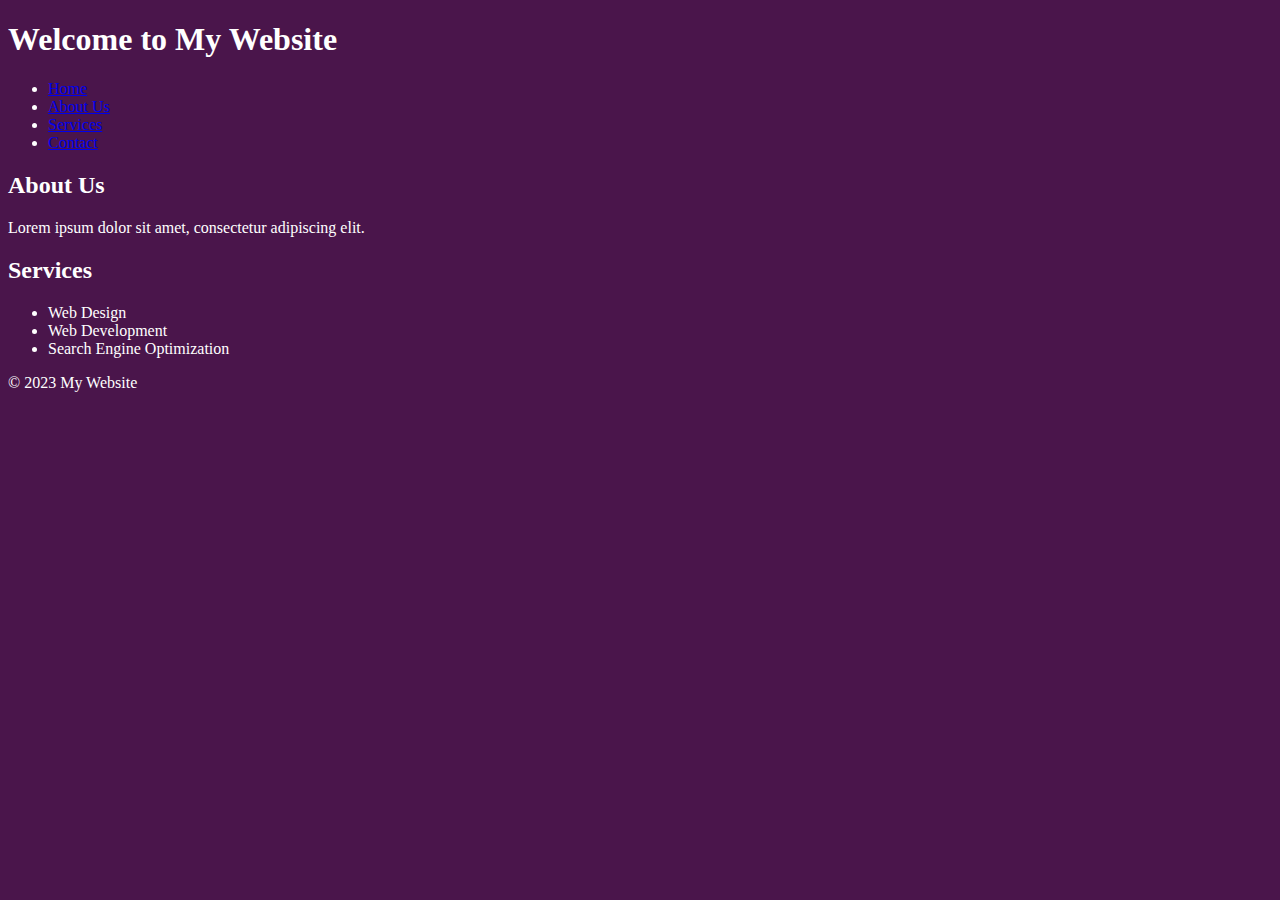
<file: index.html>
<!doctype html>
<html lang="en">

<head>
    <title>Title</title>
    <!-- Required meta tags -->
    <meta charset="utf-8">
    <meta name="viewport" content="width=device-width, initial-scale=1, shrink-to-fit=no">

    <!-- Bootstrap CSS v5.3.2 -->
    <link href="https://cdn.jsdelivr.net/npm/bootstrap@5.3.2/dist/css/bootstrap.min.css" rel="stylesheet"
        integrity="sha384-T3c6CoIi6uLrA9TneNEoa7RxnatzjcDSCmG1MXxSR1GAsXEV/Dwwykc2MPK8M2HN" crossorigin="anonymous">

    <!-- External CSS style sheet  note: place it after bootstrap. order matter here -->
    <link rel="stylesheet" href="css/style.css">
</head>

<body>
    <!-- This is the header section -->
    <header>
        <h1>Welcome to My Website</h1>
    </header>

    <!-- This is the navigation section -->
    <nav>
        <ul>
            <li><a href="#">Home</a></li>
            <li><a href="#">About Us</a></li>
            <li><a href="#">Services</a></li>
            <li><a href="#">Contact</a></li>
        </ul>
    </nav>

    <!-- This is the main content section -->
    <main>
        <section>
            <h2>About Us</h2>
            <p>Lorem ipsum dolor sit amet, consectetur adipiscing elit.</p>
        </section>
        <section>
            <h2>Services</h2>
            <ul>
                <li>Web Design</li>
                <li>Web Development</li>
                <li>Search Engine Optimization</li>
            </ul>
        </section>
        <article>

        </article>
        <!-- possibly more here -->
    </main>

    <!-- This is the footer section -->
    <footer>
        <p>&copy; 2023 My Website</p>
    </footer>
    <!-- Add your JavaScript scripts here -->
    <script src="scripts/app.js"></script>

    <!-- Bootstrap JavaScript Libraries -->
    <script src="https://cdn.jsdelivr.net/npm/bootstrap@5.3.2/dist/js/bootstrap.bundle.min.js"
        integrity="sha384-C6RzsynM9kWDrMNeT87bh95OGNyZPhcTNXj1NW7RuBCsyN/o0jlpcV8Qyq46cDfL"
        crossorigin="anonymous"></script>
</body>

</html>
</file>
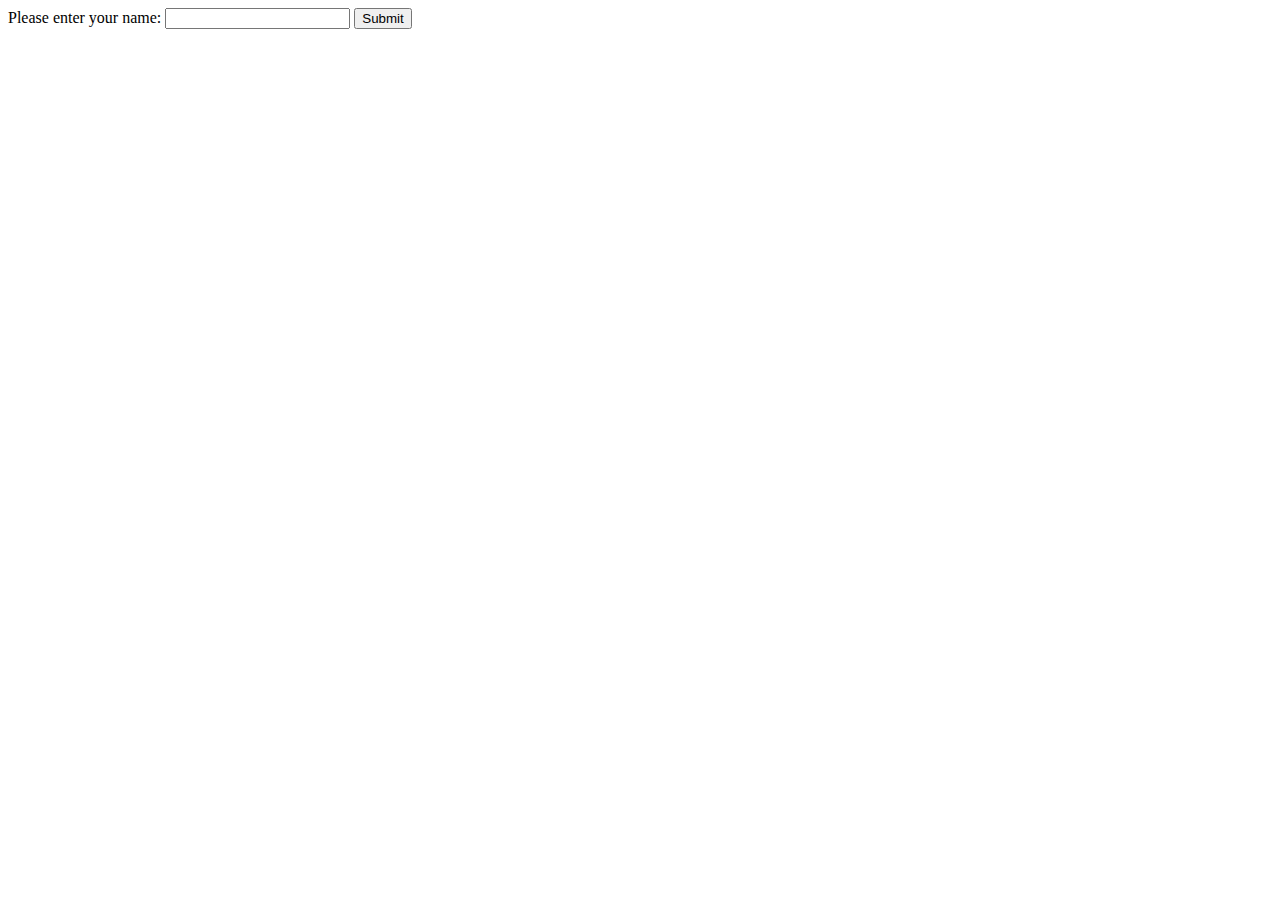
<file: helloWorldWebsite/askInput/index.html>
<!DOCTYPE html>
<html>
<head>
    <title>User Name Input</title>
</head>
<body>
    <label for="nameInput">Please enter your name: </label>
    <input type="text" id="nameInput">
    <button onclick="displayName()">Submit</button>
    <p id="output"></p>


    <script>
        // function displayName() {
        //     // Get the input field's value
        //     var name = document.getElementById("nameInput").value;

        //     // Display the name in the output paragraph
        //     document.getElementById("output").textContent = "Hello, " + name + "!";
        // }
    </script>
    <script src="input.js"></script>
</body>
</html>
</file>
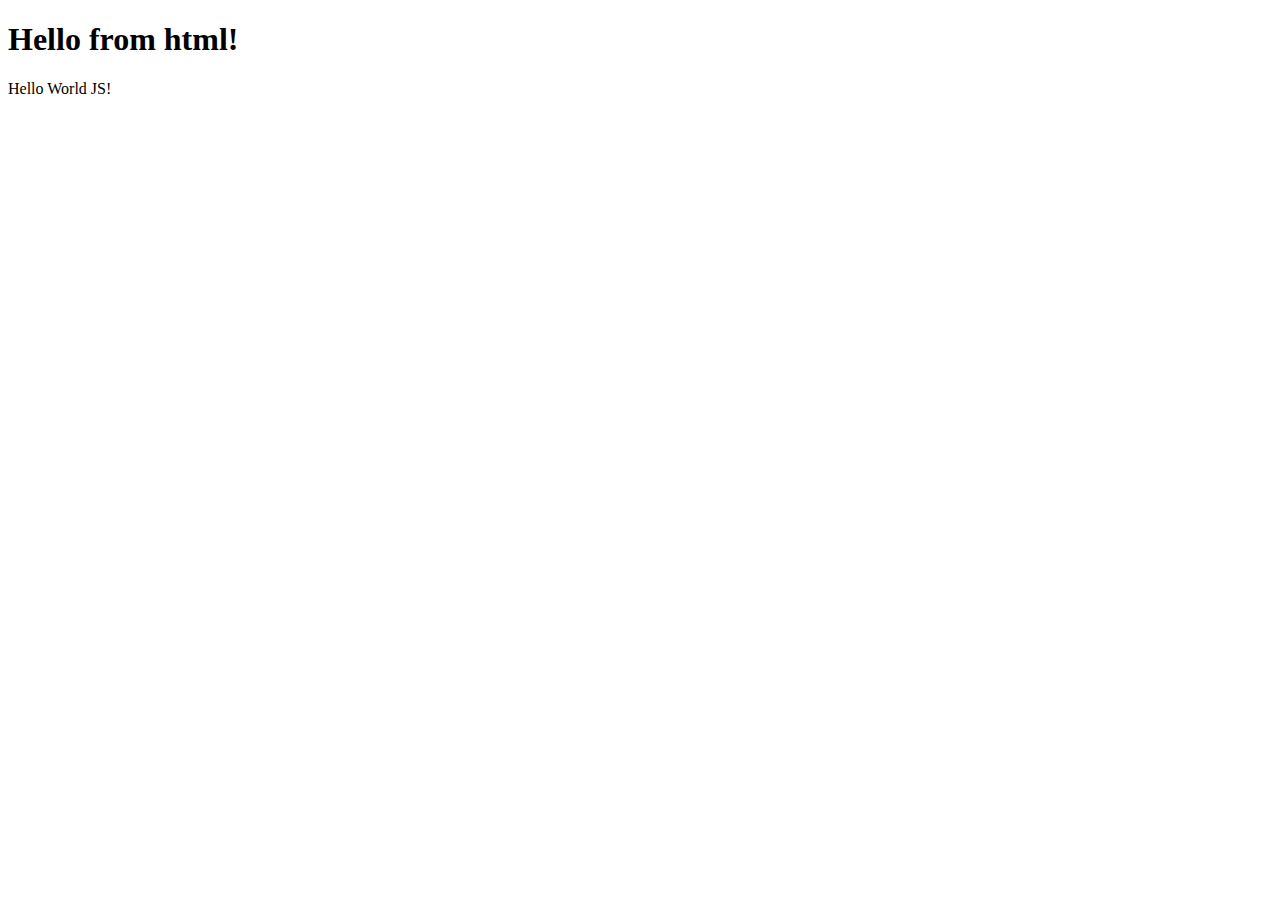
<file: helloWorldWebsite/simpleVersion/index.html>
<!doctype html>
<html lang="en">

<head>
    <title>Title</title>
    <!-- Required meta tags -->
    <meta charset="utf-8">
    <meta name="viewport" content="width=device-width, initial-scale=1, shrink-to-fit=no">

    <!-- Bootstrap CSS v5.2.1 -->
    <link href="https://cdn.jsdelivr.net/npm/bootstrap@5.2.1/dist/css/bootstrap.min.css" rel="stylesheet"
        integrity="sha384-iYQeCzEYFbKjA/T2uDLTpkwGzCiq6soy8tYaI1GyVh/UjpbCx/TYkiZhlZB6+fzT" crossorigin="anonymous">

</head>

<body>
    <header>
        <!-- place navbar here -->
    </header>
    <main>
        <h1>Hello from html!</h1>



    </main>
    <footer>
        <!-- place footer here -->
    </footer>


    <div id="messageDiv"></div>

    <script>
        const messageDiv = document.getElementById("messageDiv");
        messageDiv.innerHTML = "Hello Java World!";




    </script>
    
    <script src="greetings.js"></script>

    <!-- Bootstrap JavaScript Libraries -->
    <script src="https://cdn.jsdelivr.net/npm/@popperjs/core@2.11.6/dist/umd/popper.min.js"
        integrity="sha384-oBqDVmMz9ATKxIep9tiCxS/Z9fNfEXiDAYTujMAeBAsjFuCZSmKbSSUnQlmh/jp3" crossorigin="anonymous">
        </script>

    <script src="https://cdn.jsdelivr.net/npm/bootstrap@5.2.1/dist/js/bootstrap.min.js"
        integrity="sha384-7VPbUDkoPSGFnVtYi0QogXtr74QeVeeIs99Qfg5YCF+TidwNdjvaKZX19NZ/e6oz" crossorigin="anonymous">
        </script>
</body>

</html>
</file>
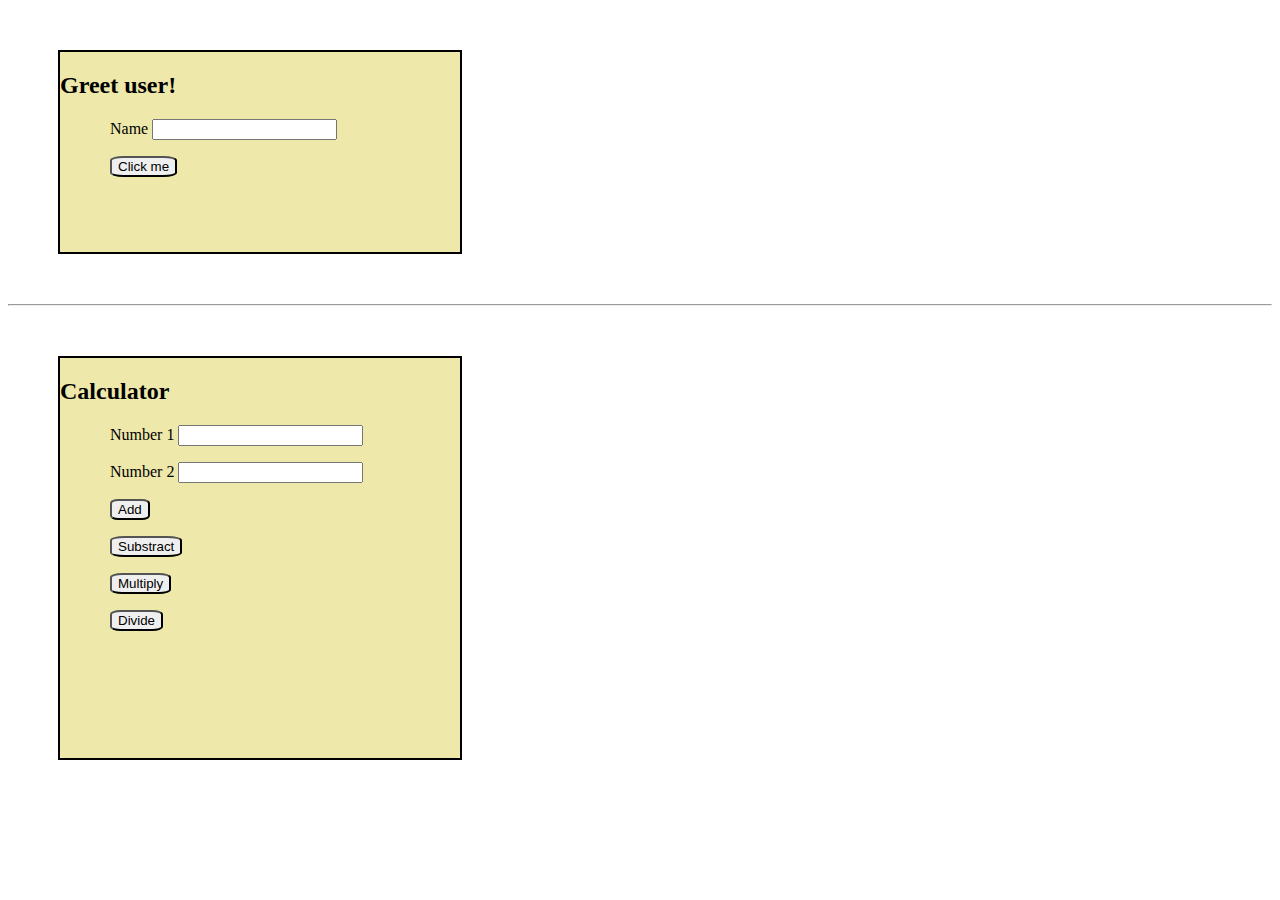
<file: WB2-exercises/GreetByName/index.html>
<!doctype html>
<html lang="en">

<head>
    <title>Title</title>
    <!-- Required meta tags -->
    <meta charset="utf-8">
    <meta name="viewport" content="width=device-width, initial-scale=1, shrink-to-fit=no">
    <link rel="stylesheet" href="style.css">
    <!-- Bootstrap CSS v5.2.1 -->
    <link href="https://cdn.jsdelivr.net/npm/bootstrap@5.2.1/dist/css/bootstrap.min.css" rel="stylesheet"
        integrity="sha384-iYQeCzEYFbKjA/T2uDLTpkwGzCiq6soy8tYaI1GyVh/UjpbCx/TYkiZhlZB6+fzT" crossorigin="anonymous">

</head>

<body>
    <header>
        <!-- place navbar here -->
    </header>
    <main>
        <div class="div">
            <h2>Greet user!</h2>
            <p id="p">Name <input type="text" id="userInput" /></p>
            <p><button id="greetBtn" value="Greet the User" >Click me </button></p>
            <div id="output"></div>
        </div>
        
        <hr>
        
        <div class="div-2">
            <h2>Calculator</h2>
            <p id="p">Number 1 <input type="number" id="userInput1" /></p>
            <p id="p">Number 2 <input type="number" id="userInput2" /></p>
            
            <p><button id="greetBtn" value="Greet the User" >Add </button></p>
            <p><button id="greetBtn" value="Greet the User" >Substract </button></p>
            <p><button id="greetBtn" value="Greet the User" >Multiply </button></p>
            <p><button id="greetBtn" value="Greet the User" >Divide </button></p>
            <div id="output"></div>
        </div>
        <!-- <p>Name <input type="text" id="nameField" /></p>
        <p>Age <input type="text" id="ageField" /></p>
        <p><input type="button" id="showBtn" value="Show" /></p>
        <p id="messagePara"></p> -->
    </main>
    <footer>
        <!-- place footer here -->
    </footer>

    <script src="script/index.js"></script>

    <!-- Bootstrap JavaScript Libraries -->
    <script src="https://cdn.jsdelivr.net/npm/@popperjs/core@2.11.6/dist/umd/popper.min.js"
        integrity="sha384-oBqDVmMz9ATKxIep9tiCxS/Z9fNfEXiDAYTujMAeBAsjFuCZSmKbSSUnQlmh/jp3" crossorigin="anonymous">
        </script>

    <script src="https://cdn.jsdelivr.net/npm/bootstrap@5.2.1/dist/js/bootstrap.min.js"
        integrity="sha384-7VPbUDkoPSGFnVtYi0QogXtr74QeVeeIs99Qfg5YCF+TidwNdjvaKZX19NZ/e6oz" crossorigin="anonymous">
        </script>
</body>

</html>
</file>
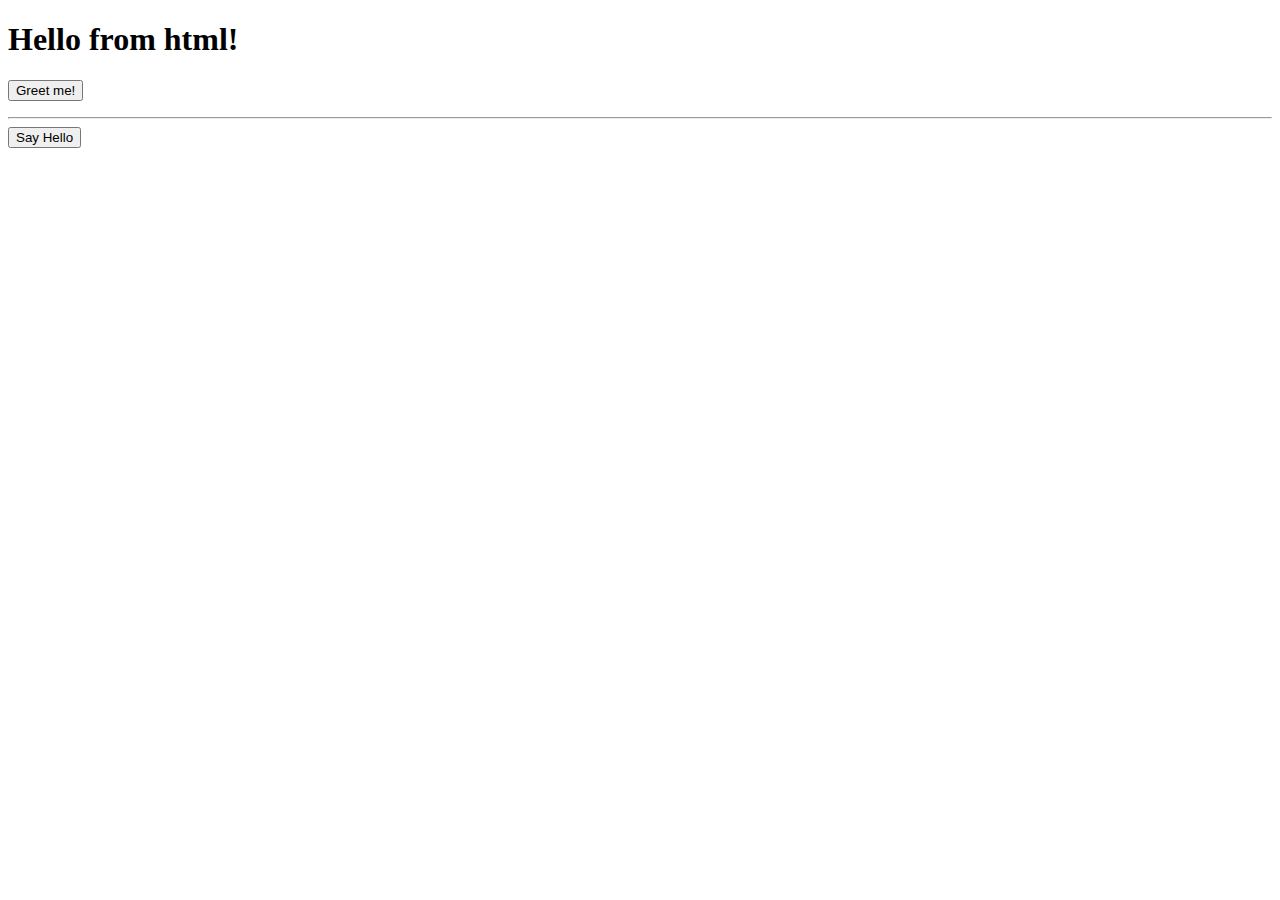
<file: helloWorldWebsite/simpleVersion/betterVersion/index.html>
<!doctype html>
<html lang="en">

<head>
    <title>Title</title>
    <!-- Required meta tags -->
    <meta charset="utf-8">
    <meta name="viewport" content="width=device-width, initial-scale=1, shrink-to-fit=no">

    <!-- Bootstrap CSS v5.2.1 -->
    <link href="https://cdn.jsdelivr.net/npm/bootstrap@5.2.1/dist/css/bootstrap.min.css" rel="stylesheet"
        integrity="sha384-iYQeCzEYFbKjA/T2uDLTpkwGzCiq6soy8tYaI1GyVh/UjpbCx/TYkiZhlZB6+fzT" crossorigin="anonymous">

</head>

<body>
    <header>
        <!-- place navbar here -->
    </header>
    <main>
        <h1>Hello from html!</h1>



    </main>
    <footer>
        <!-- place footer here -->
    </footer>


    <!-- <div id="messageDiv"></div>
    <input type="text" id="nameField" />
    <input type="text" id="ageField" />
    <input type="button" id="clickMeBtn" value="Click Me" /> -->


    <button onclick="showGreeting();">Greet me!</button>

    <!-- my code will apear below greet me button. -->
    <p id="greet">
        <hr>

        <!-- p 117 
    <p>Name <input type="text" id="nameField" /></p>
    <p>Age <input type="text" id="ageField" /></p>
    <p><input type="button" id="showBtn" value="Show" /></p>
    <p id="messagePara"></p> -->

    <!-- <p>Hours worked: <input type="text" id="hrsWorkedField" /></p>
    <p>Pay rate: <input type="text" id="payRateField" /></p>
    4-17
    <p><input type="button" id="calcPayBtn" value="Calculate Your Pay" /></p>
    <p id="resultPara"></p> -->

        <input id="helloBtn" type="button" value="Say Hello" />

    <script>

    </script>

    <!-- link JS file. -->
    <script src="greetings.js"></script>

    <!-- Bootstrap JavaScript Libraries -->
    <script src="https://cdn.jsdelivr.net/npm/@popperjs/core@2.11.6/dist/umd/popper.min.js"
        integrity="sha384-oBqDVmMz9ATKxIep9tiCxS/Z9fNfEXiDAYTujMAeBAsjFuCZSmKbSSUnQlmh/jp3" crossorigin="anonymous">
        </script>

    <script src="https://cdn.jsdelivr.net/npm/bootstrap@5.2.1/dist/js/bootstrap.min.js"
        integrity="sha384-7VPbUDkoPSGFnVtYi0QogXtr74QeVeeIs99Qfg5YCF+TidwNdjvaKZX19NZ/e6oz" crossorigin="anonymous">
        </script>
</body>

</html>
</file>
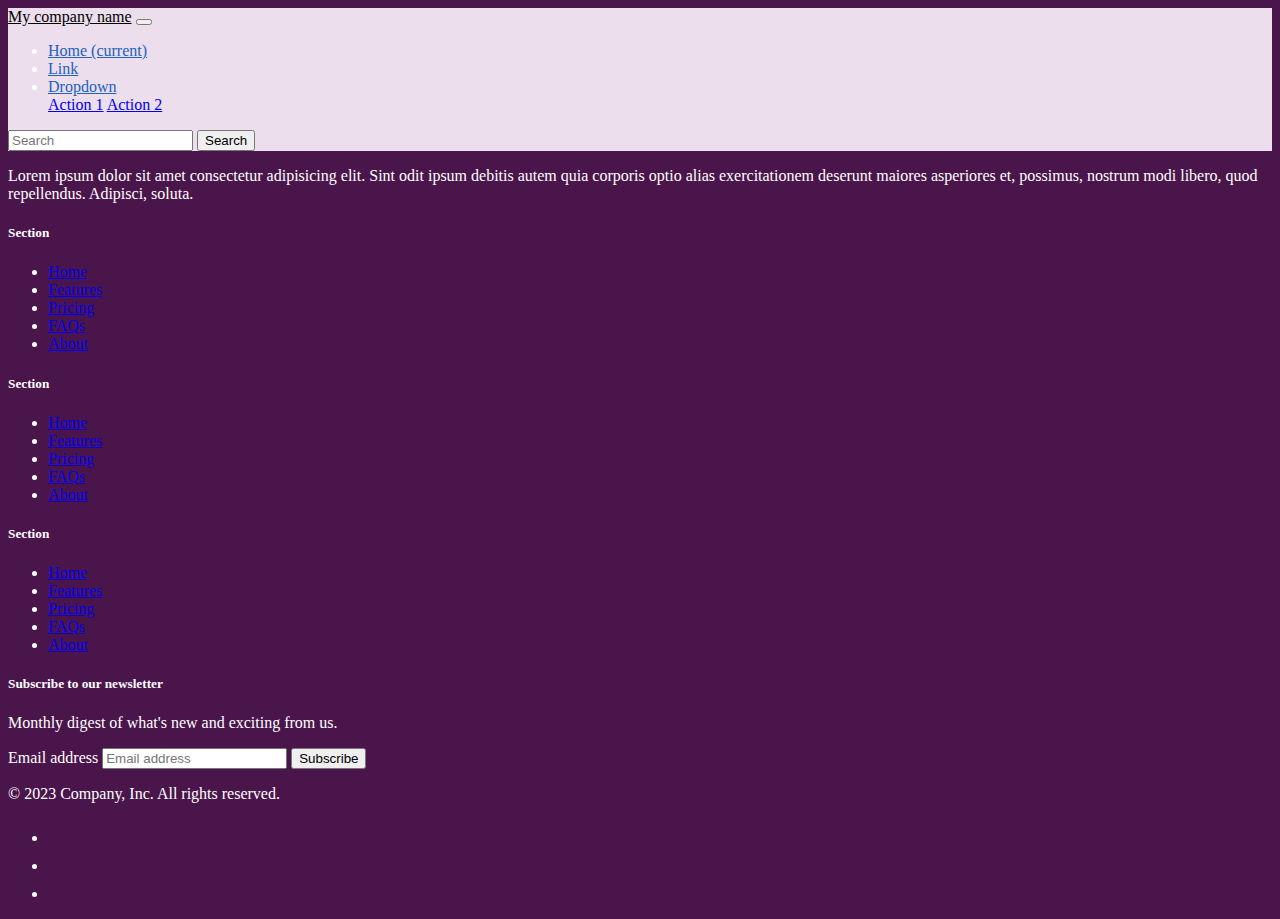
<file: demo.html>
<!doctype html>
<html lang="en">

<head>
    <title>Title</title>
    <!-- Required meta tags -->
    <meta charset="utf-8">
    <meta name="viewport" content="width=device-width, initial-scale=1, shrink-to-fit=no">

    <!-- Bootstrap CSS v5.3.2 -->
    <link href="https://cdn.jsdelivr.net/npm/bootstrap@5.3.2/dist/css/bootstrap.min.css" rel="stylesheet"
        integrity="sha384-T3c6CoIi6uLrA9TneNEoa7RxnatzjcDSCmG1MXxSR1GAsXEV/Dwwykc2MPK8M2HN" crossorigin="anonymous">

    <!-- External CSS style sheet  note: place it after bootstrap. order matter here -->
    <link rel="stylesheet" href="css/style.css">
</head>

<body>
    <!-- This is the header section -->
    <header>
        <!-- bs5-navbar background color -->
        <nav class="navbar navbar-expand-sm navbar-dark" style="background-color: #ecdeec;">
            <a class="navbar-brand" href="#">My company name</a>
            <button class="navbar-toggler d-lg-none" type="button" data-bs-toggle="collapse"
                data-bs-target="#collapsibleNavId" aria-controls="collapsibleNavId" aria-expanded="false"
                aria-label="Toggle navigation"></button>
            <div class="collapse navbar-collapse" id="collapsibleNavId">
                <ul class="navbar-nav me-auto mt-2 mt-lg-0">
                    <li class="nav-item">
                        <a class="nav-link active" href="#" aria-current="page">Home <span
                                class="visually-hidden">(current)</span></a>
                    </li>
                    <li class="nav-item">
                        <a class="nav-link" href="#">Link</a>
                    </li>
                    <li class="nav-item dropdown">
                        <a class="nav-link dropdown-toggle" href="#" id="dropdownId" data-bs-toggle="dropdown"
                            aria-haspopup="true" aria-expanded="false">Dropdown</a>
                        <div class="dropdown-menu" aria-labelledby="dropdownId">
                            <a class="dropdown-item" href="#">Action 1</a>
                            <a class="dropdown-item" href="#">Action 2</a>
                        </div>
                    </li>
                </ul>
                <form class="d-flex my-2 my-lg-0">
                    <input class="form-control me-sm-2" type="text" placeholder="Search">
                    <button class="btn btn-outline-success my-2 my-sm-0" type="submit">Search</button>
                </form>
            </div>
        </nav>
        <!-- <ul>
                <li><a href="#">Home</a></li>
                <li><a href="#">About Us</a></li>
                <li><a href="#">Services</a></li>
                <li><a href="#">Contact</a></li>
            </ul> -->


    </header>

    <!-- This is the navigation section -->


    <!-- This is the main content section -->
    <main>
        <div class="container">
            <p>
                Lorem ipsum dolor sit amet consectetur adipisicing elit. Sint odit ipsum debitis autem quia corporis
                optio alias exercitationem deserunt maiores asperiores et, possimus, nostrum modi libero, quod
                repellendus. Adipisci, soluta.
            </p>
        </div>

    </main>

    <!-- This is the footer section -->

    <div class="container">
        <!-- remove class py-5 -->
        <footer class="py-5">
            <div class="row">
                <div class="col-6 col-md-2 mb-3">
                    <h5>Section</h5>
                    <ul class="nav flex-column">
                        <li class="nav-item mb-2"><a href="#" class="nav-link p-0 text-info">Home</a></li>
                        <li class="nav-item mb-2"><a href="#" class="nav-link p-0 text-info">Features</a>
                        </li>
                        <li class="nav-item mb-2"><a href="#" class="nav-link p-0 text-info">Pricing</a>
                        </li>
                        <li class="nav-item mb-2"><a href="#" class="nav-link p-0 text-info">FAQs</a></li>
                        <li class="nav-item mb-2"><a href="#" class="nav-link p-0 text-info">About</a>
                        </li>
                    </ul>
                </div>

                <div class="col-6 col-md-2 mb-3">
                    <h5>Section</h5>
                    <ul class="nav flex-column">
                        <li class="nav-item mb-2"><a href="#" class="nav-link p-0 text-info">Home</a></li>
                        <li class="nav-item mb-2"><a href="#" class="nav-link p-0 text-info">Features</a>
                        </li>
                        <li class="nav-item mb-2"><a href="#" class="nav-link p-0 text-info">Pricing</a>
                        </li>
                        <li class="nav-item mb-2"><a href="#" class="nav-link p-0 text-info">FAQs</a></li>
                        <li class="nav-item mb-2"><a href="#" class="nav-link p-0 text-info">About</a>
                        </li>
                    </ul>
                </div>

                <div class="col-6 col-md-2 mb-3">
                    <h5>Section</h5>
                    <ul class="nav flex-column">
                        <li class="nav-item mb-2"><a href="#" class="nav-link p-0 text-info">Home</a></li>
                        <li class="nav-item mb-2"><a href="#" class="nav-link p-0 text-info">Features</a>
                        </li>
                        <li class="nav-item mb-2"><a href="#" class="nav-link p-0 text-info">Pricing</a>
                        </li>
                        <li class="nav-item mb-2"><a href="#" class="nav-link p-0 text-info">FAQs</a></li>
                        <li class="nav-item mb-2"><a href="#" class="nav-link p-0 text-info">About</a>
                        </li>
                    </ul>
                </div>

                <div class="col-md-5 offset-md-1 mb-3">
                    <form>
                        <h5>Subscribe to our newsletter</h5>
                        <p>Monthly digest of what's new and exciting from us.</p>
                        <div class="d-flex flex-column flex-sm-row w-100 gap-2">
                            <label for="newsletter1" class="visually-hidden">Email address</label>
                            <input id="newsletter1" type="text" class="form-control" placeholder="Email address">
                            <button class="btn btn-primary" type="button">Subscribe</button>
                        </div>
                    </form>
                </div>
            </div>

            <div class="d-flex flex-column flex-sm-row justify-content-between py-4 my-4 border-top">
                <p>© 2023 Company, Inc. All rights reserved.</p>
                <ul class="list-unstyled d-flex">
                    <li class="ms-3"><a class="link-body-emphasis" href="#"><svg class="bi" width="24" height="24">
                                <use xlink:href="#twitter"></use>
                            </svg></a></li>
                    <li class="ms-3"><a class="link-body-emphasis" href="#"><svg class="bi" width="24" height="24">
                                <use xlink:href="#instagram"></use>
                            </svg></a></li>
                    <li class="ms-3"><a class="link-body-emphasis" href="#"><svg class="bi" width="24" height="24">
                                <use xlink:href="#facebook"></use>
                            </svg></a></li>
                </ul>
            </div>
        </footer>
    </div>

    <!-- Add your JavaScript scripts here -->
    <script src="scripts/app.js"></script>

    <!-- Bootstrap JavaScript Libraries -->
    <script src="https://cdn.jsdelivr.net/npm/bootstrap@5.3.2/dist/js/bootstrap.bundle.min.js"
        integrity="sha384-C6RzsynM9kWDrMNeT87bh95OGNyZPhcTNXj1NW7RuBCsyN/o0jlpcV8Qyq46cDfL"
        crossorigin="anonymous"></script>
</body>

</html>
</file>
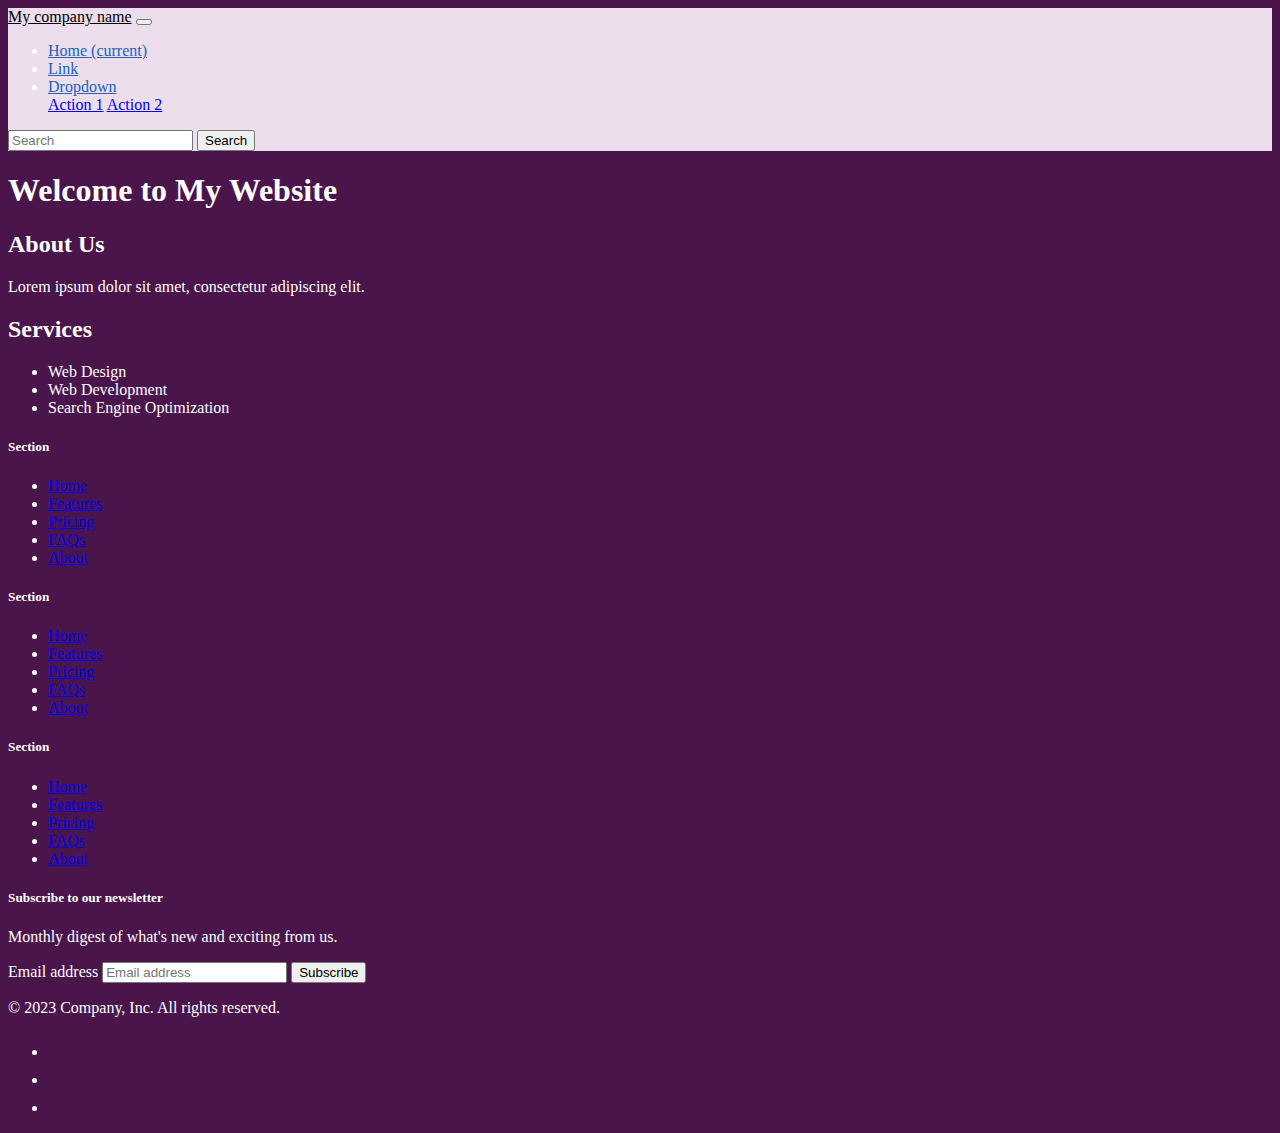
<file: demo2.html>
<!doctype html>
<html lang="en">

<head>
    <title>Title</title>
    <!-- Required meta tags -->
    <meta charset="utf-8">
    <meta name="viewport" content="width=device-width, initial-scale=1, shrink-to-fit=no">

    <!-- Bootstrap CSS v5.3.2 -->
    <link href="https://cdn.jsdelivr.net/npm/bootstrap@5.3.2/dist/css/bootstrap.min.css" rel="stylesheet"
        integrity="sha384-T3c6CoIi6uLrA9TneNEoa7RxnatzjcDSCmG1MXxSR1GAsXEV/Dwwykc2MPK8M2HN" crossorigin="anonymous">

    <!-- External CSS style sheet  note: place it after bootstrap. order matter here -->
    <link rel="stylesheet" href="css/style.css">
</head>

<body>
    <!-- This is the header section -->
    <header>
        <!-- bs5-navbar background color -->
        <nav class="navbar navbar-expand-sm navbar-dark" style="background-color: #ecdeec;">
            <a class="navbar-brand" href="#">My company name</a>
            <button class="navbar-toggler d-lg-none" type="button" data-bs-toggle="collapse"
                data-bs-target="#collapsibleNavId" aria-controls="collapsibleNavId" aria-expanded="false"
                aria-label="Toggle navigation"></button>
            <div class="collapse navbar-collapse" id="collapsibleNavId">
                <ul class="navbar-nav me-auto mt-2 mt-lg-0">
                    <li class="nav-item">
                        <a class="nav-link active" href="#" aria-current="page">Home <span
                                class="visually-hidden">(current)</span></a>
                    </li>
                    <li class="nav-item">
                        <a class="nav-link" href="#">Link</a>
                    </li>
                    <li class="nav-item dropdown">
                        <a class="nav-link dropdown-toggle" href="#" id="dropdownId" data-bs-toggle="dropdown"
                            aria-haspopup="true" aria-expanded="false">Dropdown</a>
                        <div class="dropdown-menu" aria-labelledby="dropdownId">
                            <a class="dropdown-item" href="#">Action 1</a>
                            <a class="dropdown-item" href="#">Action 2</a>
                        </div>
                    </li>
                </ul>
                <form class="d-flex my-2 my-lg-0">
                    <input class="form-control me-sm-2" type="text" placeholder="Search">
                    <button class="btn btn-outline-success my-2 my-sm-0" type="submit">Search</button>
                </form>
            </div>
        </nav>
        <!-- <ul>
                <li><a href="#">Home</a></li>
                <li><a href="#">About Us</a></li>
                <li><a href="#">Services</a></li>
                <li><a href="#">Contact</a></li>
            </ul> -->


    </header>

    <!-- This is the navigation section -->


    <!-- This is the main content section -->
    <main>
        <div class="container">
            <h1>Welcome to My Website</h1>
            <section>
                <h2>About Us</h2>
                <p>Lorem ipsum dolor sit amet, consectetur adipiscing elit.</p>
            </section>
            <section>
                <h2>Services</h2>
                <ul>
                    <li>Web Design</li>
                    <li>Web Development</li>
                    <li>Search Engine Optimization</li>
                </ul>
            </section>
            <article>

            </article>
            <!-- possibly more here -->
        </div>

    </main>

    <!-- This is the footer section -->

    <div class="container">
        <!-- remove class py-5 -->
        <footer class="py-5">  
            <div class="row">
                <div class="col-6 col-md-2 mb-3">
                    <h5>Section</h5>
                    <ul class="nav flex-column">
                        <li class="nav-item mb-2"><a href="#" class="nav-link p-0 text-info">Home</a></li>
                        <li class="nav-item mb-2"><a href="#" class="nav-link p-0 text-info">Features</a>
                        </li>
                        <li class="nav-item mb-2"><a href="#" class="nav-link p-0 text-info">Pricing</a>
                        </li>
                        <li class="nav-item mb-2"><a href="#" class="nav-link p-0 text-info">FAQs</a></li>
                        <li class="nav-item mb-2"><a href="#" class="nav-link p-0 text-info">About</a>
                        </li>
                    </ul>
                </div>

                <div class="col-6 col-md-2 mb-3">
                    <h5>Section</h5>
                    <ul class="nav flex-column">
                        <li class="nav-item mb-2"><a href="#" class="nav-link p-0 text-info">Home</a></li>
                        <li class="nav-item mb-2"><a href="#" class="nav-link p-0 text-info">Features</a>
                        </li>
                        <li class="nav-item mb-2"><a href="#" class="nav-link p-0 text-info">Pricing</a>
                        </li>
                        <li class="nav-item mb-2"><a href="#" class="nav-link p-0 text-info">FAQs</a></li>
                        <li class="nav-item mb-2"><a href="#" class="nav-link p-0 text-info">About</a>
                        </li>
                    </ul>
                </div>

                <div class="col-6 col-md-2 mb-3">
                    <h5>Section</h5>
                    <ul class="nav flex-column">
                        <li class="nav-item mb-2"><a href="#" class="nav-link p-0 text-info">Home</a></li>
                        <li class="nav-item mb-2"><a href="#" class="nav-link p-0 text-info">Features</a>
                        </li>
                        <li class="nav-item mb-2"><a href="#" class="nav-link p-0 text-info">Pricing</a>
                        </li>
                        <li class="nav-item mb-2"><a href="#" class="nav-link p-0 text-info">FAQs</a></li>
                        <li class="nav-item mb-2"><a href="#" class="nav-link p-0 text-info">About</a>
                        </li>
                    </ul>
                </div>

                <div class="col-md-5 offset-md-1 mb-3">
                    <form>
                        <h5>Subscribe to our newsletter</h5>
                        <p>Monthly digest of what's new and exciting from us.</p>
                        <div class="d-flex flex-column flex-sm-row w-100 gap-2">
                            <label for="newsletter1" class="visually-hidden">Email address</label>
                            <input id="newsletter1" type="text" class="form-control" placeholder="Email address">
                            <button class="btn btn-primary" type="button">Subscribe</button>
                        </div>
                    </form>
                </div>
            </div>

            <div class="d-flex flex-column flex-sm-row justify-content-between py-4 my-4 border-top">
                <p>© 2023 Company, Inc. All rights reserved.</p>
                <ul class="list-unstyled d-flex">
                    <li class="ms-3"><a class="link-body-emphasis" href="#"><svg class="bi" width="24" height="24">
                                <use xlink:href="#twitter"></use>
                            </svg></a></li>
                    <li class="ms-3"><a class="link-body-emphasis" href="#"><svg class="bi" width="24" height="24">
                                <use xlink:href="#instagram"></use>
                            </svg></a></li>
                    <li class="ms-3"><a class="link-body-emphasis" href="#"><svg class="bi" width="24" height="24">
                                <use xlink:href="#facebook"></use>
                            </svg></a></li>
                </ul>
            </div>
        </footer>
    </div>

    <!-- Add your JavaScript scripts here -->
    <script src="scripts/app.js"></script>

    <!-- Bootstrap JavaScript Libraries -->
    <script src="https://cdn.jsdelivr.net/npm/bootstrap@5.3.2/dist/js/bootstrap.bundle.min.js"
        integrity="sha384-C6RzsynM9kWDrMNeT87bh95OGNyZPhcTNXj1NW7RuBCsyN/o0jlpcV8Qyq46cDfL"
        crossorigin="anonymous"></script>
</body>

</html>
</file>
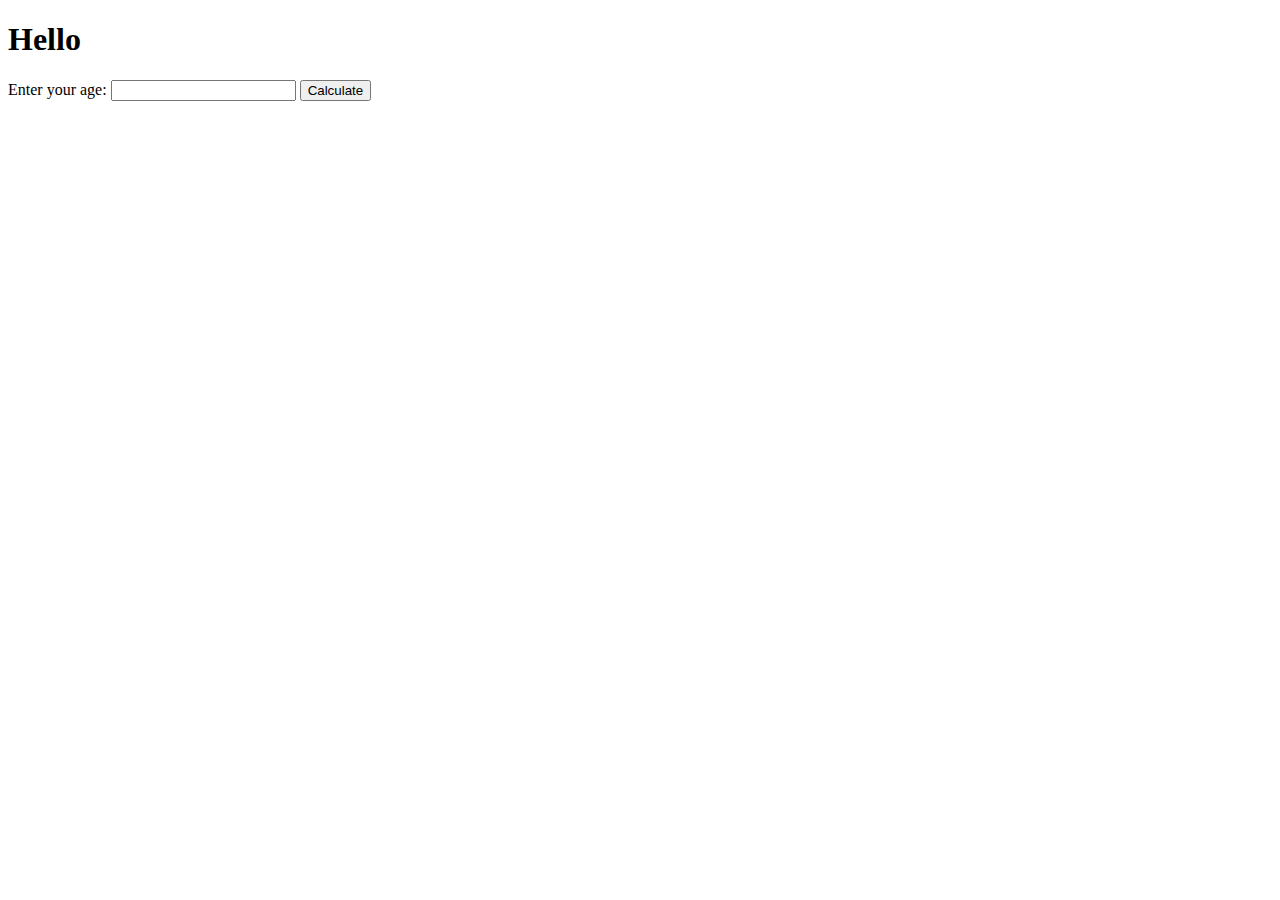
<file: module4 retired works copy/Module4.html>
<!doctype html>
<html lang="en">

<head>
    <title>Title</title>
    <!-- Required meta tags -->
    <meta charset="utf-8">
    <meta name="viewport" content="width=device-width, initial-scale=1, shrink-to-fit=no">

    <!-- Bootstrap CSS v5.2.1 -->
    <link href="https://cdn.jsdelivr.net/npm/bootstrap@5.2.1/dist/css/bootstrap.min.css" rel="stylesheet"
        integrity="sha384-iYQeCzEYFbKjA/T2uDLTpkwGzCiq6soy8tYaI1GyVh/UjpbCx/TYkiZhlZB6+fzT" crossorigin="anonymous">

</head>

<body>
    <header>
        <!-- place navbar here -->
    </header>
    <main>

    </main>
    <footer>
        <!-- place footer here -->
    </footer>


    <h1>Hello</h1>
    <label for="retierment">Enter your age: </label>
    <input type="number" id="myAge">

    <button type="button" onclick="retiermentCalculator()">Calculate</button>
    <!-- <button type="button" onclick="displayAge(document.getElementById('retiermentInput').value)">Calculate</button> -->

    <div id="messageDiv">
    </div>


    <script src="greetings.js"></script>


    <!-- Bootstrap JavaScript Libraries -->
    <script src="https://cdn.jsdelivr.net/npm/@popperjs/core@2.11.6/dist/umd/popper.min.js"
        integrity="sha384-oBqDVmMz9ATKxIep9tiCxS/Z9fNfEXiDAYTujMAeBAsjFuCZSmKbSSUnQlmh/jp3" crossorigin="anonymous">
        </script>

    <script src="https://cdn.jsdelivr.net/npm/bootstrap@5.2.1/dist/js/bootstrap.min.js"
        integrity="sha384-7VPbUDkoPSGFnVtYi0QogXtr74QeVeeIs99Qfg5YCF+TidwNdjvaKZX19NZ/e6oz" crossorigin="anonymous">
        </script>
</body>

</html>
</file>
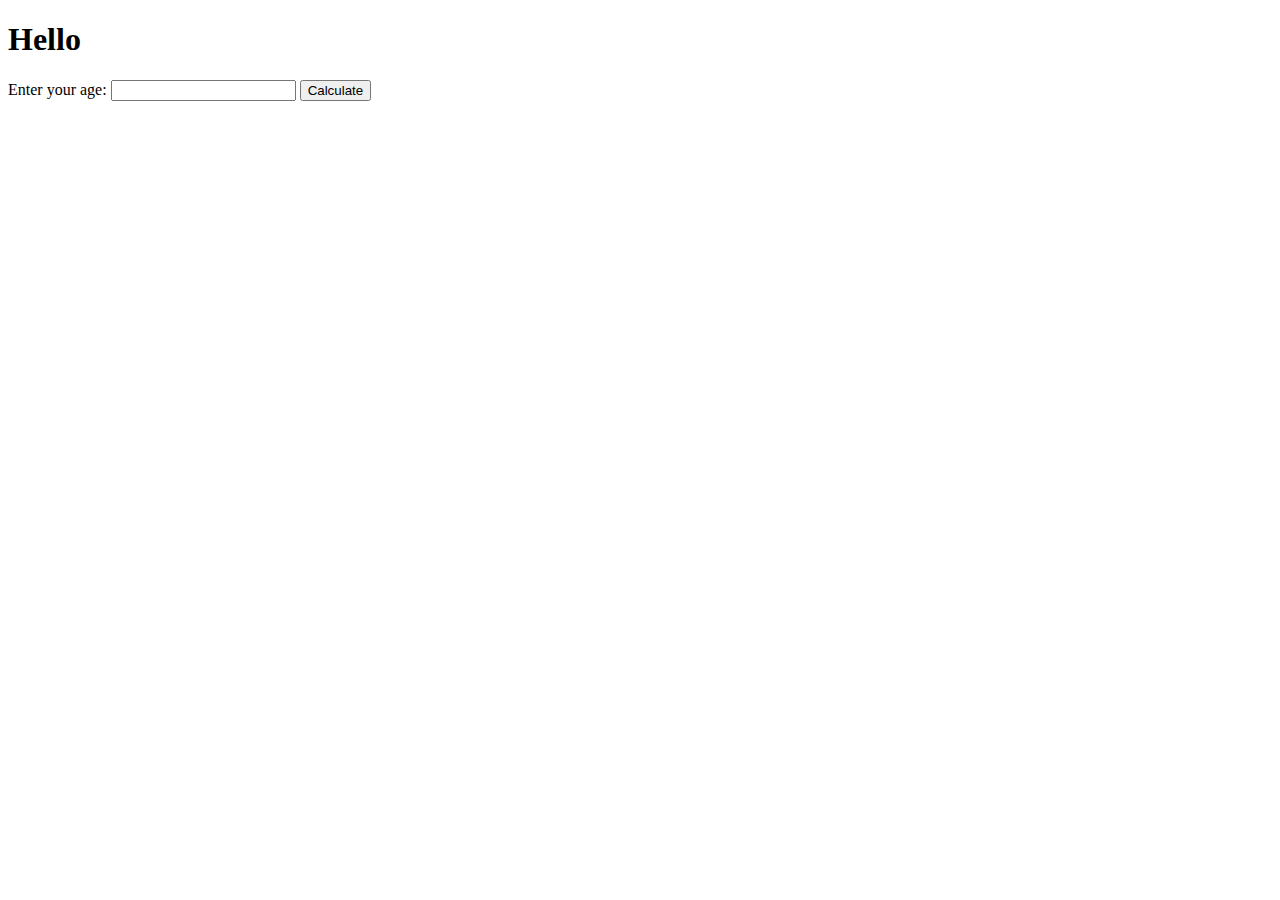
<file: module4 retired works/Module4.html>
<!doctype html>
<html lang="en">

<head>
    <title>Title</title>
    <!-- Required meta tags -->
    <meta charset="utf-8">
    <meta name="viewport" content="width=device-width, initial-scale=1, shrink-to-fit=no">

    <!-- Bootstrap CSS v5.2.1 -->
    <link href="https://cdn.jsdelivr.net/npm/bootstrap@5.2.1/dist/css/bootstrap.min.css" rel="stylesheet"
        integrity="sha384-iYQeCzEYFbKjA/T2uDLTpkwGzCiq6soy8tYaI1GyVh/UjpbCx/TYkiZhlZB6+fzT" crossorigin="anonymous">

</head>

<body>
    <header>
        <!-- place navbar here -->
    </header>
    <main>

    </main>
    <footer>
        <!-- place footer here -->
    </footer>


    <h1>Hello</h1>
    <label for="retierment">Enter your age: </label>
    <input type="number" id="myAge">

    <button type="button" onclick="displayAge()">Calculate</button>
    <!-- <button type="button" onclick="displayAge(document.getElementById('retiermentInput').value)">Calculate</button> -->

    <div id="messageDiv">
    </div>


    <script src="greetings.js"></script>


    <!-- Bootstrap JavaScript Libraries -->
    <script src="https://cdn.jsdelivr.net/npm/@popperjs/core@2.11.6/dist/umd/popper.min.js"
        integrity="sha384-oBqDVmMz9ATKxIep9tiCxS/Z9fNfEXiDAYTujMAeBAsjFuCZSmKbSSUnQlmh/jp3" crossorigin="anonymous">
        </script>

    <script src="https://cdn.jsdelivr.net/npm/bootstrap@5.2.1/dist/js/bootstrap.min.js"
        integrity="sha384-7VPbUDkoPSGFnVtYi0QogXtr74QeVeeIs99Qfg5YCF+TidwNdjvaKZX19NZ/e6oz" crossorigin="anonymous">
        </script>
</body>

</html>
</file>
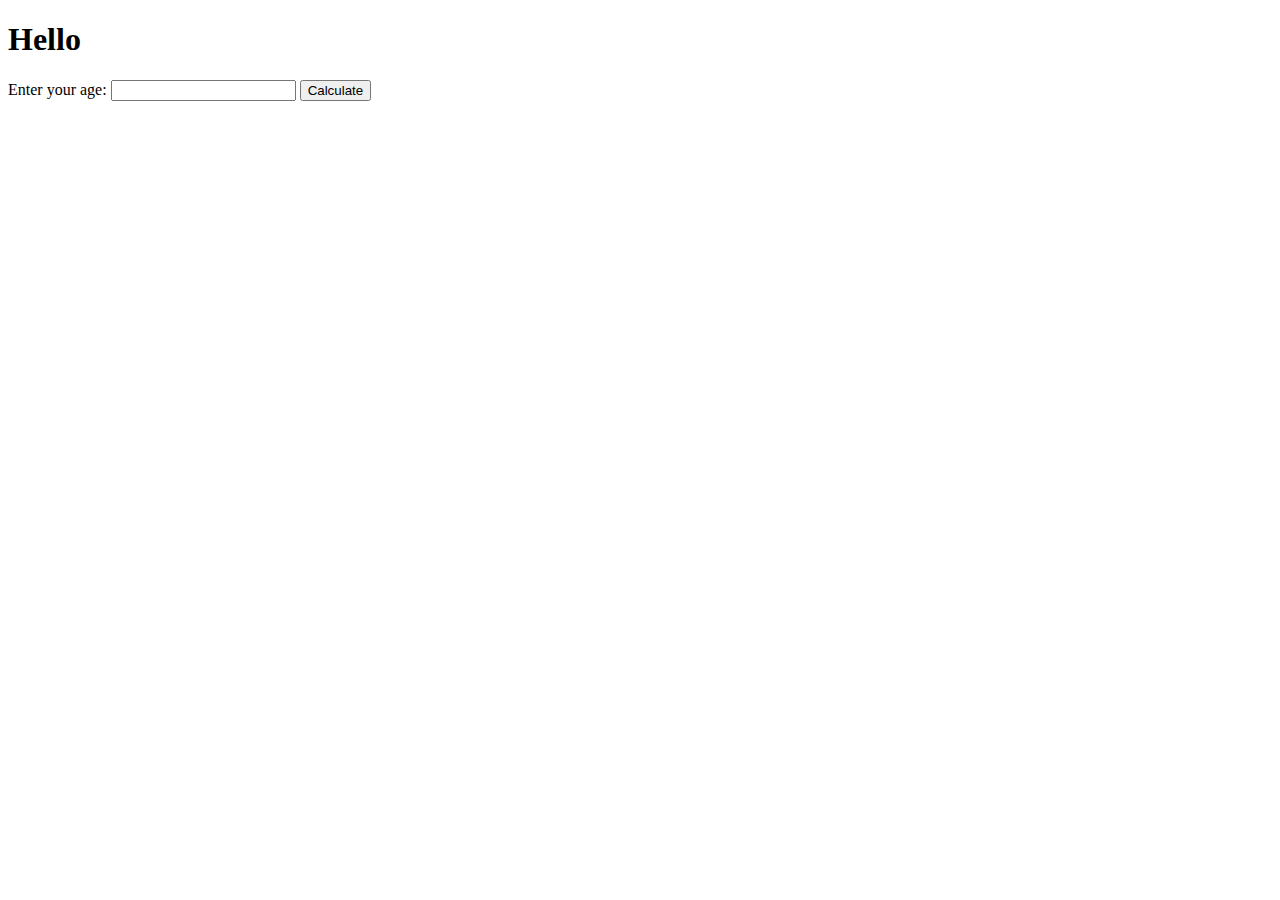
<file: module4/Module4.html>
<!doctype html>
<html lang="en">

<head>
    <title>Title</title>
    <!-- Required meta tags -->
    <meta charset="utf-8">
    <meta name="viewport" content="width=device-width, initial-scale=1, shrink-to-fit=no">

    <!-- Bootstrap CSS v5.2.1 -->
    <link href="https://cdn.jsdelivr.net/npm/bootstrap@5.2.1/dist/css/bootstrap.min.css" rel="stylesheet"
        integrity="sha384-iYQeCzEYFbKjA/T2uDLTpkwGzCiq6soy8tYaI1GyVh/UjpbCx/TYkiZhlZB6+fzT" crossorigin="anonymous">

</head>

<body>
    <header>
        <!-- place navbar here -->
    </header>
    <main>

    </main>
    <footer>
        <!-- place footer here -->
    </footer>


    <h1>Hello</h1>
    <label for="retierment">Enter your age: </label>
    <input type="number" id="retiermentInput">

    <button type="button" onclick="displayAge(document.getElementById('retiermentInput').value)">Calculate</button>
    <!-- <button type="button" onclick="displayAge(document.getElementById('retiermentInput').value)">Calculate</button> -->

    <div id="messageDiv">
    </div>


    <script src="greetings.js"></script>


    <!-- Bootstrap JavaScript Libraries -->
    <script src="https://cdn.jsdelivr.net/npm/@popperjs/core@2.11.6/dist/umd/popper.min.js"
        integrity="sha384-oBqDVmMz9ATKxIep9tiCxS/Z9fNfEXiDAYTujMAeBAsjFuCZSmKbSSUnQlmh/jp3" crossorigin="anonymous">
        </script>

    <script src="https://cdn.jsdelivr.net/npm/bootstrap@5.2.1/dist/js/bootstrap.min.js"
        integrity="sha384-7VPbUDkoPSGFnVtYi0QogXtr74QeVeeIs99Qfg5YCF+TidwNdjvaKZX19NZ/e6oz" crossorigin="anonymous">
        </script>
</body>

</html>
</file>
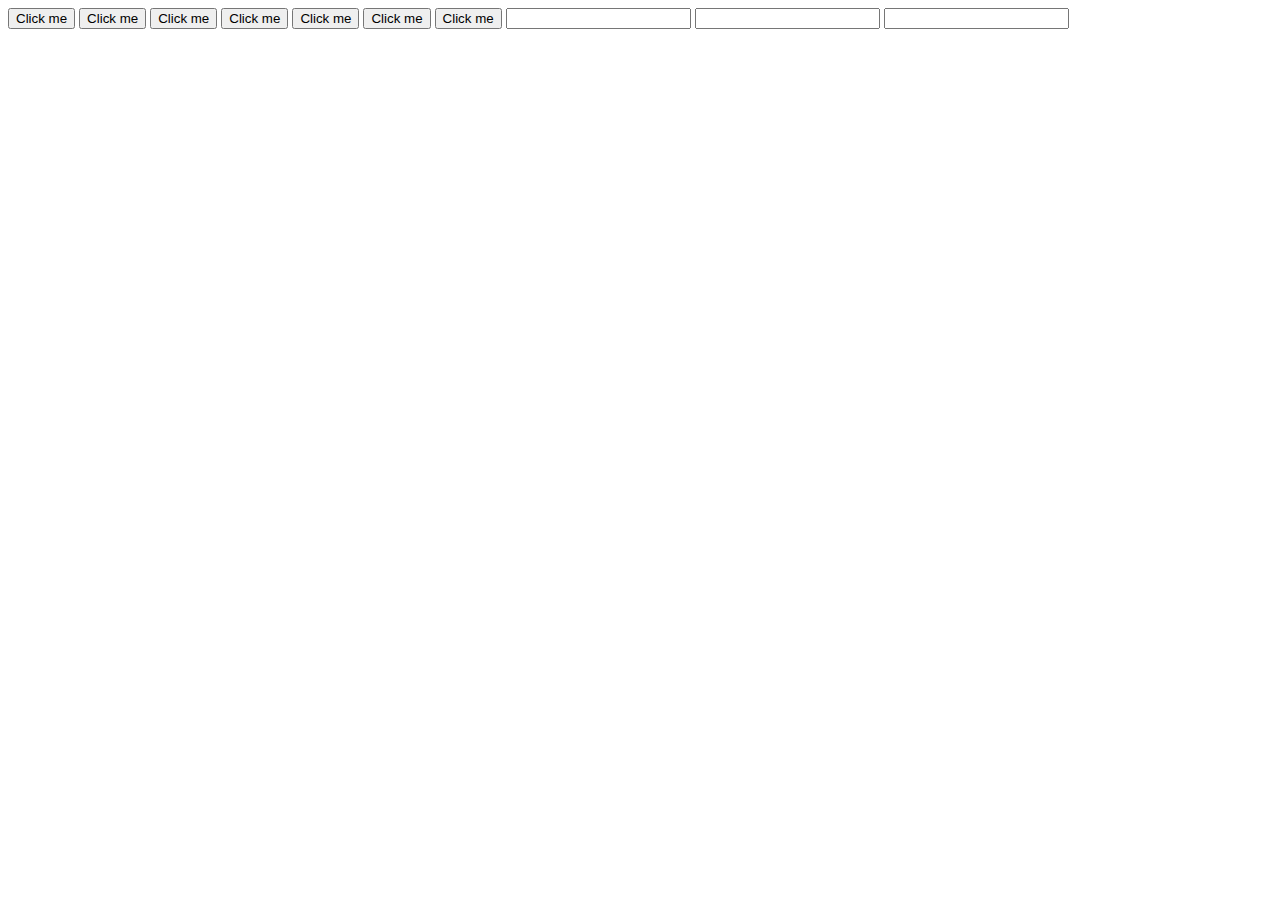
<file: easy/event/events.html>
<!DOCTYPE html>
<html lang="en">
<head>
    <meta charset="UTF-8">
    <meta name="viewport" content="width=device-width, initial-scale=1.0">
    <title>Document</title>
</head>
<body>
    <!-- using id and connect it with js event. -->
    <button id="btnNumber1">Click me</button>
    <button id="btnNumber2">Click me</button>
    <button id="btnNumber3">Click me</button>
    <button id="btnNumber4">Click me</button>
    <button id="btnNumber5">Click me</button>
    <button id="btnNumber6">Click me</button>
    <button id="btnNumber7">Click me</button>

    <input type="number" id="myAge">
    <input type="number" id="myAge2">
    <input type="text" id="field3">
    

    <script src="event.js"></script>
</body>
</html>
</file>
<file: css/style.css>
body {
    background-color: #4a154b;
    color: rgb(255, 255, 255);
}

.navbar-nav .nav-link {
    color: #2162bd !important;
}

.navbar-brand {
    color: black;
}


/* does not work. */
/* footer {
    color: white;
} */
</file>
<file: WB2-exercises/GreetByName/style.css>
.div 
{
    margin: 50px;
    background-color: palegoldenrod;
    width: 400px;
    height: 200px;
    border: 2px black solid;
}

#nameField {
    margin: 20px;
}

#greetBtn 
{
    margin-left: 50px;
    border-radius: 20%;
}

#p {
    margin-left: 50px;
}


.div-2 
{
    margin: 50px;
    background-color: palegoldenrod;
    width: 400px;
    height: 400px;
    border: 2px black solid;
}
</file>
